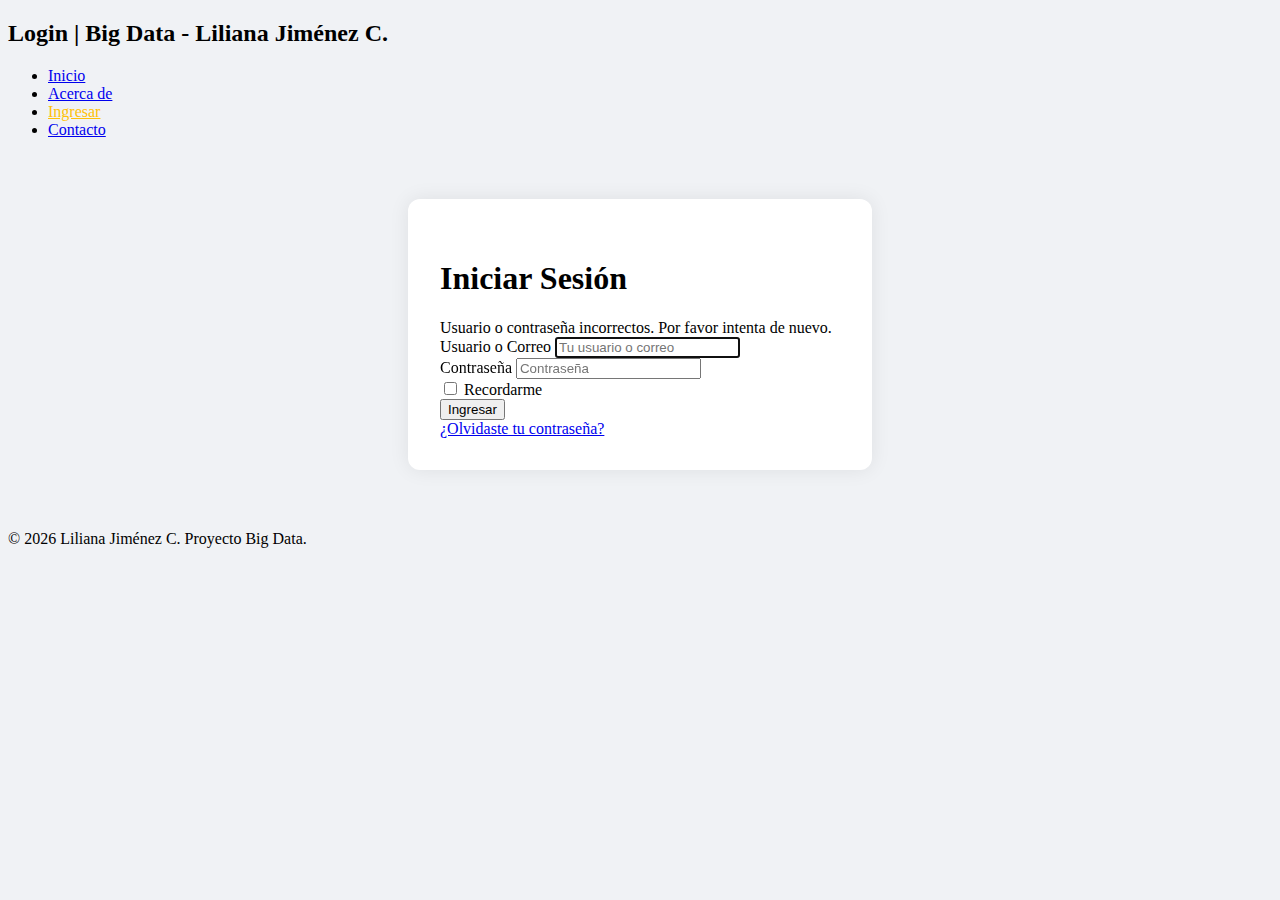
<file: login.html>
<!DOCTYPE html> 
<html lang="es-CO">
<head>
  <meta charset="UTF-8" />
  <meta name="viewport" content="width=device-width, initial-scale=1.0" />
  <title>Ingresar | Big Data - Liliana Jiménez C.</title>
  <link href="https://cdn.jsdelivr.net/npm/bootstrap@5.3.2/dist/css/bootstrap.min.css" rel="stylesheet"
    integrity="sha384-T3c6CoIi6uLrA9TneNEoa7RxnatzjcDSCmG1MXxSR1GAsXEV/Dwwykc2MPK8M2HN"
    crossorigin="anonymous" />
  <link rel="icon" href="/ruta/al/favicon.ico" type="image/x-icon" />
  <style>
    body {
      background: #f0f2f5;
    }
    .login-container {
      max-width: 400px;
      margin: 60px auto;
      background: #fff;
      border-radius: 12px;
      box-shadow: 0 0 20px rgba(0,0,0,0.08);
      padding: 2.5rem 2rem 2rem 2rem;
    }
    .nav-link {
      transition: color 0.3s;
    }
    .nav-link:hover, .nav-link.active {
      color: #ffc107 !important;
    }
  </style>
</head>
<body>
  <!-- Encabezado -->
  <header class="bg-primary text-white text-center py-3">
    <div class="container">
      <h2 class="mb-3">Login | Big Data - Liliana Jiménez C.</h2>
      <nav aria-label="Menú principal">
        <ul class="nav justify-content-center">
          <li class="nav-item">
            <a class="nav-link text-white" href="/">Inicio</a>
          </li>
          <li class="nav-item">
            <a class="nav-link text-white" href="/about">Acerca de</a>
          </li>
          <li class="nav-item">
            <a class="nav-link text-white active" href="/login" aria-current="page">Ingresar</a>
          </li>
          <li class="nav-item">
            <a class="nav-link text-white" href="/contacto">Contacto</a>
          </li>
        </ul>
      </nav>
    </div>
  </header>

  <!-- Formulario de Login -->
  <main class="login-container">
    <h1 class="h3 mb-4 text-center">Iniciar Sesión</h1>

    <!-- Alerta de error, oculta por defecto -->
    <div id="alerta-error" class="alert alert-danger d-none" role="alert">
      Usuario o contraseña incorrectos. Por favor intenta de nuevo.
    </div>

    <form action="/login" method="POST" autocomplete="on" novalidate>
      <div class="mb-3">
        <label for="usuario" class="form-label">Usuario o Correo</label>
        <input type="text" class="form-control" id="usuario" name="usuario" required autofocus autocomplete="username" placeholder="Tu usuario o correo">
      </div>
      <div class="mb-3">
        <label for="contrasena" class="form-label">Contraseña</label>
        <input type="password" class="form-control" id="contrasena" name="contrasena" required autocomplete="current-password" placeholder="Contraseña">
      </div>
      <div class="mb-3 form-check">
        <input type="checkbox" class="form-check-input" id="recordar" name="recordar">
        <label class="form-check-label" for="recordar">Recordarme</label>
      </div>
      <button type="submit" class="btn btn-primary w-100" aria-label="Ingresar">Ingresar</button>
      <div class="text-center mt-3">
        <a href="#" class="link-secondary">¿Olvidaste tu contraseña?</a>
      </div>
    </form>
  </main>

  <!-- Pie de página -->
  <footer class="bg-light text-center py-3 mt-5">
    <div class="container">
      <p class="mb-0">&copy; <span id="current-year"></span> Liliana Jiménez C. Proyecto Big Data.</p>
    </div>
  </footer>

  <!-- Scripts -->
  <script src="https://cdn.jsdelivr.net/npm/bootstrap@5.3.2/dist/js/bootstrap.bundle.min.js"
    integrity="sha384-C6RzsynM9kWDrMNeT87bh95OGNyZPhcTNXj1NW7RuBCsyN/o0jlpcV8Qyq46cDfL"
    crossorigin="anonymous"></script>

  <script>
    // Mostrar el año actual en el footer
    const yearSpan = document.getElementById('current-year');
    if (yearSpan) {
      yearSpan.textContent = new Date().getFullYear();
    }

    // Simulación básica de validación en frontend
    document.querySelector("form").addEventListener("submit", function (e) {
      const usuario = document.getElementById("usuario").value.trim();
      const contrasena = document.getElementById("contrasena").value.trim();

      // Aquí defines un usuario y contraseña de prueba para simular
      const usuarioValido = "admin";
      const contrasenaValida = "1234";

      if (usuario !== usuarioValido || contrasena !== contrasenaValida) {
        e.preventDefault(); // Evita que se envíe el formulario
        const alerta = document.getElementById("alerta-error");
        alerta.classList.remove("d-none"); // Muestra la alerta de error
      }
    });
  </script>
</body>
</html>
</file>
